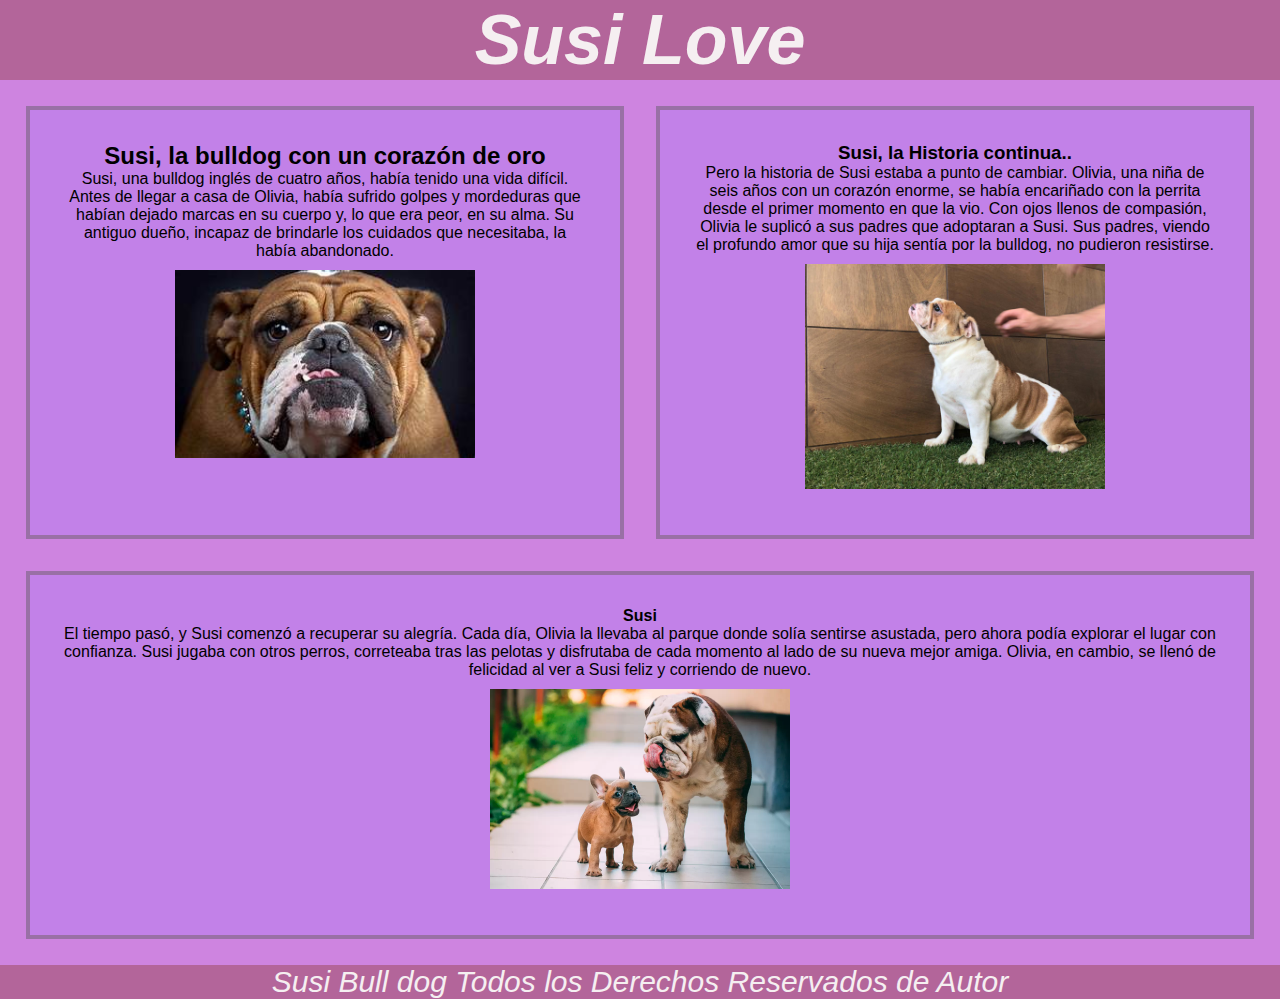
<file: flexbox/index.html>
<!DOCTYPE html>
<html lang="en">
  <head>
    <meta charset="UTF-8">
    <meta name="viewport" content="width=device-width, initial-scale=1.0">
    <title>SUSI LOVE</title>
    <link rel="stylesheet" href="styles.css">
    
  </head>

  <body>
    <header>
      <h1 class="Susilove">Susi Love </h1>
    </header>
    <section class="flex-container">
      <article>
        <h2>Susi, la bulldog con un corazón de oro</h2>
        <p>Susi, una bulldog inglés de cuatro años, había tenido una vida difícil. Antes de llegar a casa de Olivia, había sufrido golpes y mordeduras que habían dejado marcas en su cuerpo y, lo que era peor, en su alma. Su antiguo dueño, incapaz de brindarle los cuidados que necesitaba, la había abandonado.</p>
        <a href="./page/bulldoging.webp.html">
         <img src="./img/bulldoging.jpeg" alt="Imagen 1">
        </a>
      </article>
 
      <article>
        <h3>Susi, la Historia continua..</h3>
         <p>Pero la historia de Susi estaba a punto de cambiar. Olivia, una niña de seis años con un corazón enorme, se había encariñado con la perrita desde el primer momento en que la vio. Con ojos llenos de compasión, Olivia le suplicó a sus padres que adoptaran a Susi. Sus padres, viendo el profundo amor que su hija sentía por la bulldog, no pudieron resistirse.</p>
        <a href="./page/bulldoging.jpg.html">
          <img src="./img/bulldoging.jpg" alt="Imagen 2">
        </a>
     </article>
     <article>
      <h4>Susi</h4>
      <P>El tiempo pasó, y Susi comenzó a recuperar su alegría. Cada día, Olivia la llevaba al parque donde solía sentirse asustada, pero ahora podía explorar el lugar con confianza. Susi jugaba con otros perros, correteaba tras las pelotas y disfrutaba de cada momento al lado de su nueva mejor amiga. Olivia, en cambio, se llenó de felicidad al ver a Susi feliz y corriendo de nuevo.</p>
        
      <a href="./page/bulldog.webp.html">
       <img src="./img/bulldog.webp" alt="Imagen 3">
      </a>
     </article>
   </section>
    <footer>
      <p class="footer">
        Susi Bull dog Todos los Derechos Reservados de Autor 
      </p>
    </footer>
  </body>
</html>
</file>
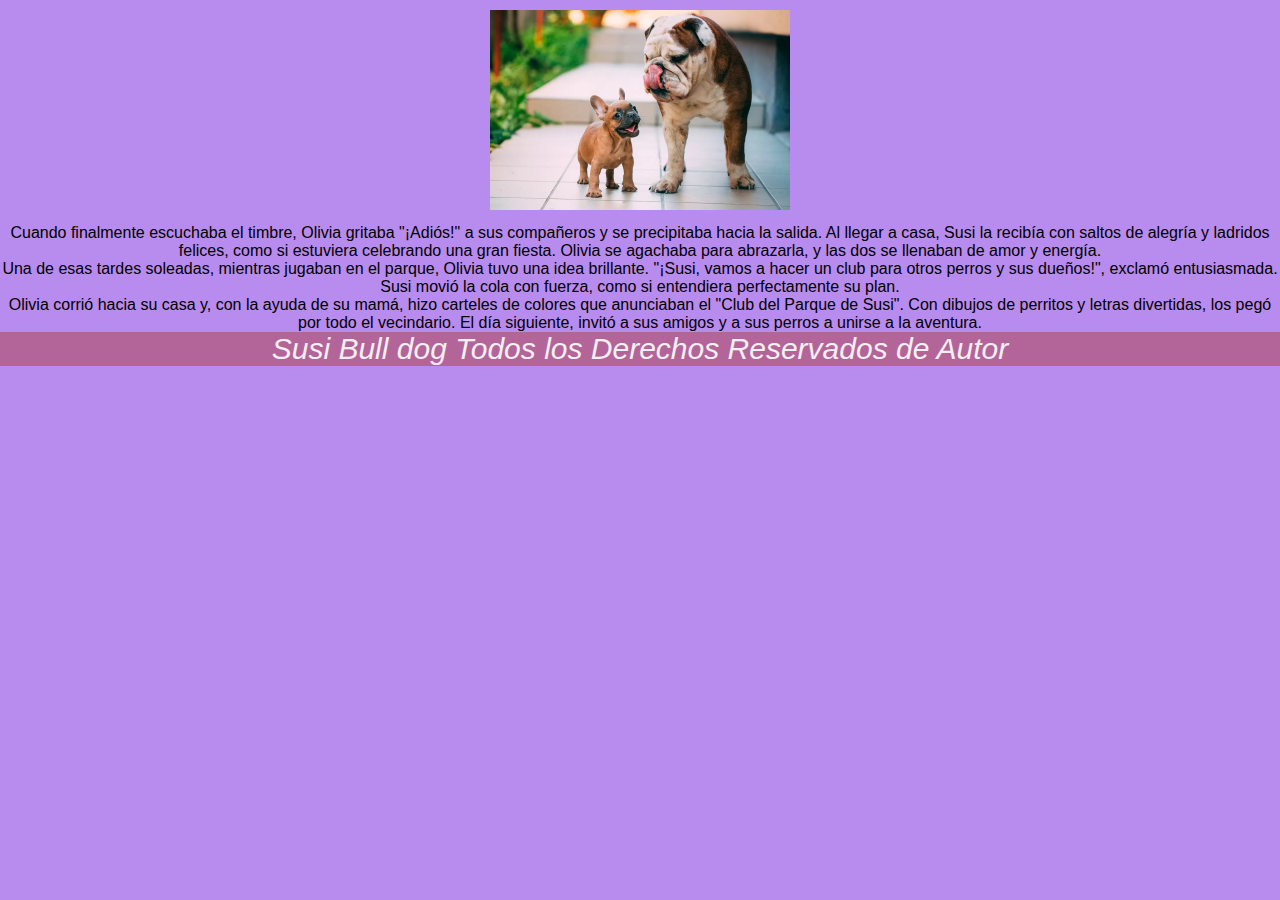
<file: flexbox/page/bulldog.webp.html>
<!DOCTYPE html>
<html lang="en">
  <head>
    <meta charset="UTF-8" />
    <meta name="viewport" content="width=device-width, initial-scale=1.0" />
    <link rel="stylesheet" href="../styles.css">
    

    <title>susi love</title>
  </head>
  <body>
    <main>
      <h1></h1>
      <a href="../img/bulldog.webp">
        <img src="../img/bulldog.webp" alt="susi ">
     </a>
      <p>
        Cuando finalmente escuchaba el timbre, Olivia gritaba "¡Adiós!" a sus compañeros y se precipitaba hacia la salida. Al llegar a casa, Susi la recibía con saltos de alegría y ladridos felices, como si estuviera celebrando una gran fiesta. Olivia se agachaba para abrazarla, y las dos se llenaban de amor y energía.<br>Una de esas tardes soleadas, mientras jugaban en el parque, Olivia tuvo una idea brillante. "¡Susi, vamos a hacer un club para otros perros y sus dueños!", exclamó entusiasmada. Susi movió la cola con fuerza, como si entendiera perfectamente su plan.<br>Olivia corrió hacia su casa y, con la ayuda de su mamá, hizo carteles de colores que anunciaban el "Club del Parque de Susi". Con dibujos de perritos y letras divertidas, los pegó por todo el vecindario. El día siguiente, invitó a sus amigos y a sus perros a unirse a la aventura.
      </p>
    </main>
    <footer>
      <p class="footer">
        Susi Bull dog Todos los Derechos Reservados de Autor 
      </p>
    </footer>
  </body>
</html>
</file>
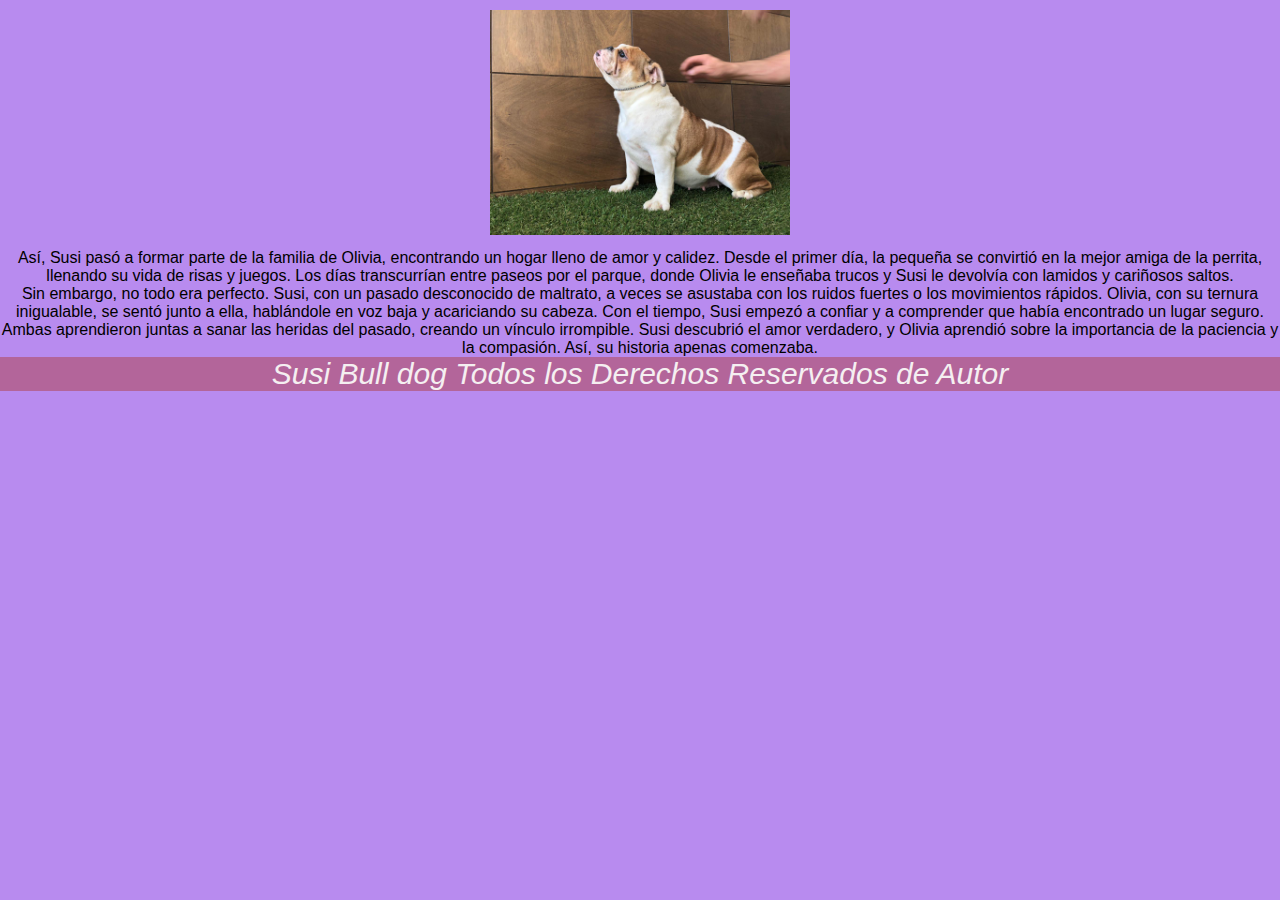
<file: flexbox/page/bulldoging.jpg.html>
<!DOCTYPE html>
<html lang="en">
  <head>
    <meta charset="UTF-8" />
    <meta name="viewport" content="width=device-width, initial-scale=1.0" />
    <link rel="stylesheet" href="../styles.css">
    

    <title>susi la historia continua...</title>
  </head>
  <body>
    <main>
      <h1></h1>
      <a href="../img/bulldoging.jpg">
        <img src="../img/bulldoging.jpg" alt="susi la historia continua...">
     </a>
      <p>Así, Susi pasó a formar parte de la familia de Olivia, encontrando un hogar lleno de  amor  y calidez. Desde el primer día, la pequeña se convirtió en la mejor amiga de la perrita, llenando su vida de risas y juegos. Los días transcurrían entre paseos por el  parque, donde Olivia le enseñaba trucos y Susi le devolvía con lamidos y cariñosos saltos. <br>Sin embargo, no todo era perfecto. Susi, con un pasado desconocido de maltrato, a veces se asustaba con los ruidos fuertes o los movimientos rápidos. Olivia, con su ternura inigualable, se sentó junto a ella, hablándole en voz baja y acariciando su cabeza. Con el tiempo, Susi empezó a confiar y a comprender que había encontrado un lugar seguro.<br>Ambas aprendieron juntas a sanar las heridas del pasado, creando un vínculo irrompible. Susi descubrió el amor verdadero, y Olivia aprendió sobre la importancia de la paciencia y la compasión. Así, su historia apenas   comenzaba.
      </p> 
      
    </main>
    <footer>
      <p class="footer">
        Susi Bull dog Todos los Derechos Reservados de Autor 
      </p>
    </footer>
  </body>
</html>
</file>
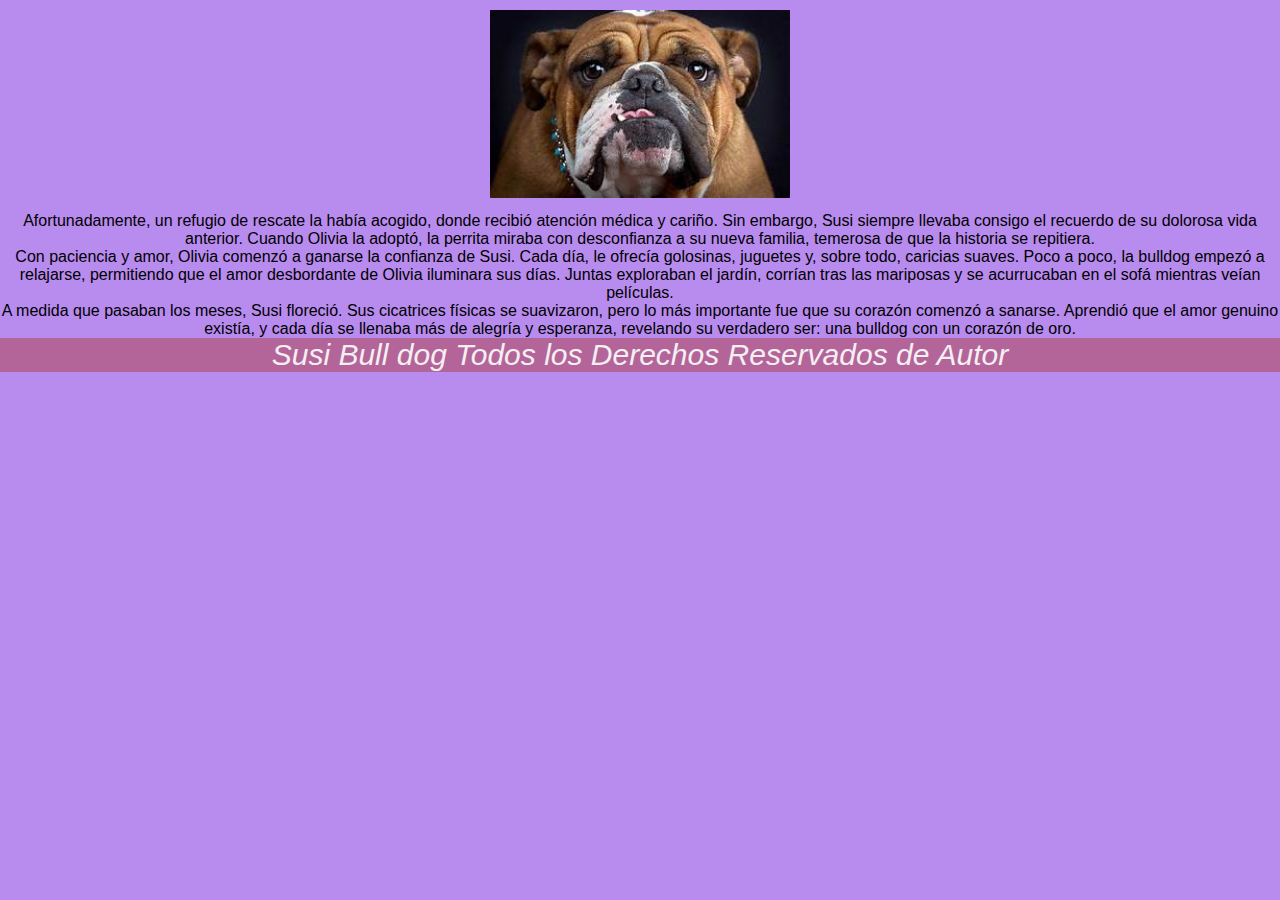
<file: flexbox/page/bulldoging.webp.html>
<!DOCTYPE html>
<html lang="en">
  <head>
    <meta charset="UTF-8" />
    <meta name="viewport" content="width=device-width, initial-scale=1.0" />
    <link rel="stylesheet" href="../styles.css">
    

    <title>Susi, la bulldog con un corazón de oro</title>
  </head>
  <body>
    <main>
      <h1></h1>
      <a href="../img/bulldoging.webp">
        <img src="../img/bulldoging.jpeg" alt="Susi, la bulldog con un corazón de oro">
    </a>
      <p>
        Afortunadamente, un refugio de rescate la había acogido, donde recibió atención médica y cariño. Sin embargo, Susi siempre llevaba consigo el recuerdo de su dolorosa vida anterior. Cuando Olivia la adoptó, la perrita miraba con desconfianza a su nueva familia, temerosa de que la historia se repitiera.<br>
        Con paciencia y amor, Olivia comenzó a ganarse la confianza de Susi. Cada día, le ofrecía golosinas, juguetes y, sobre todo, caricias suaves. Poco a poco, la bulldog empezó a relajarse, permitiendo que el amor desbordante de Olivia iluminara sus días. Juntas exploraban el jardín, corrían tras las mariposas y se acurrucaban en el sofá mientras veían películas.<br>A medida que pasaban los meses, Susi floreció. Sus cicatrices físicas se suavizaron, pero lo más importante fue que su corazón comenzó a sanarse. Aprendió que el amor genuino existía, y cada día se llenaba más de alegría y esperanza, revelando su verdadero ser: una bulldog con un corazón de oro.
      </p>
    </main>
    <footer>
      <p class="footer">
        Susi Bull dog Todos los Derechos Reservados de Autor 
      </p>
    </footer>
  </body>
</html>
</file>
<file: flexbox/styles.css>
* {
  margin: 0;
  padding: 0;
  box-sizing: border-box;
}

body {
    font-family: Arial, sans-serif;
    text-align: center;
    background-color: #b586eef5;
    
}

header, section, main, footer {
  text-align: center;
}

section {
  display: flex;
  flex-wrap: wrap;
  justify-content: space-around;
}

article {
  flex: 1 1 300px; /* Ajusta el ancho mínimo según tus necesidades */
  margin: 1rem;
  border: 4px solid #9970a5;
  padding: 2rem;
  background-color: rgb(194, 129, 232);
  flex: 30%;
}

.flex-container{
  display: flex;
  flex-flow: wrap;
  padding: 10px;
  background-color: rgba(208, 131, 222, 0.897);
  align-content: space-around;
}

.Susilove{
  background-color: rgb(179, 101, 154);
  color: rgb(245, 239, 241);
  font-style: italic;
  font-size: 70px;
  
}

.footer {  
  background-color: rgb(179, 101, 154);  
  color: rgb(245, 239, 241);  
  font-style: italic;  
  font-size: 30px; /* Cambia el valor según lo que necesites */
}  
    

/* Estilos para imágenes, títulos y párrafos */
img{
  width: 300px;
  margin: 10px;
}


@media(max-width:300px){
  flex-container{
    flex-direction: column;
  }
  flex-container div{
    flex-basis: 100px;
  }
}



@media (min-width: 600px) and (max-width: 900px){
  article{
      
      flex: 50%;/*pantallas medianas*/
  }
}

@media (max-width>900px){
  article{
      
      flex: 30%; /*pantallas grandes*/
  }
}
@media (max-width<=600px){
  article{
      
      flex: 100%; /* Otros ajustes para pantallas pequeñas */
  }
}
</file>
